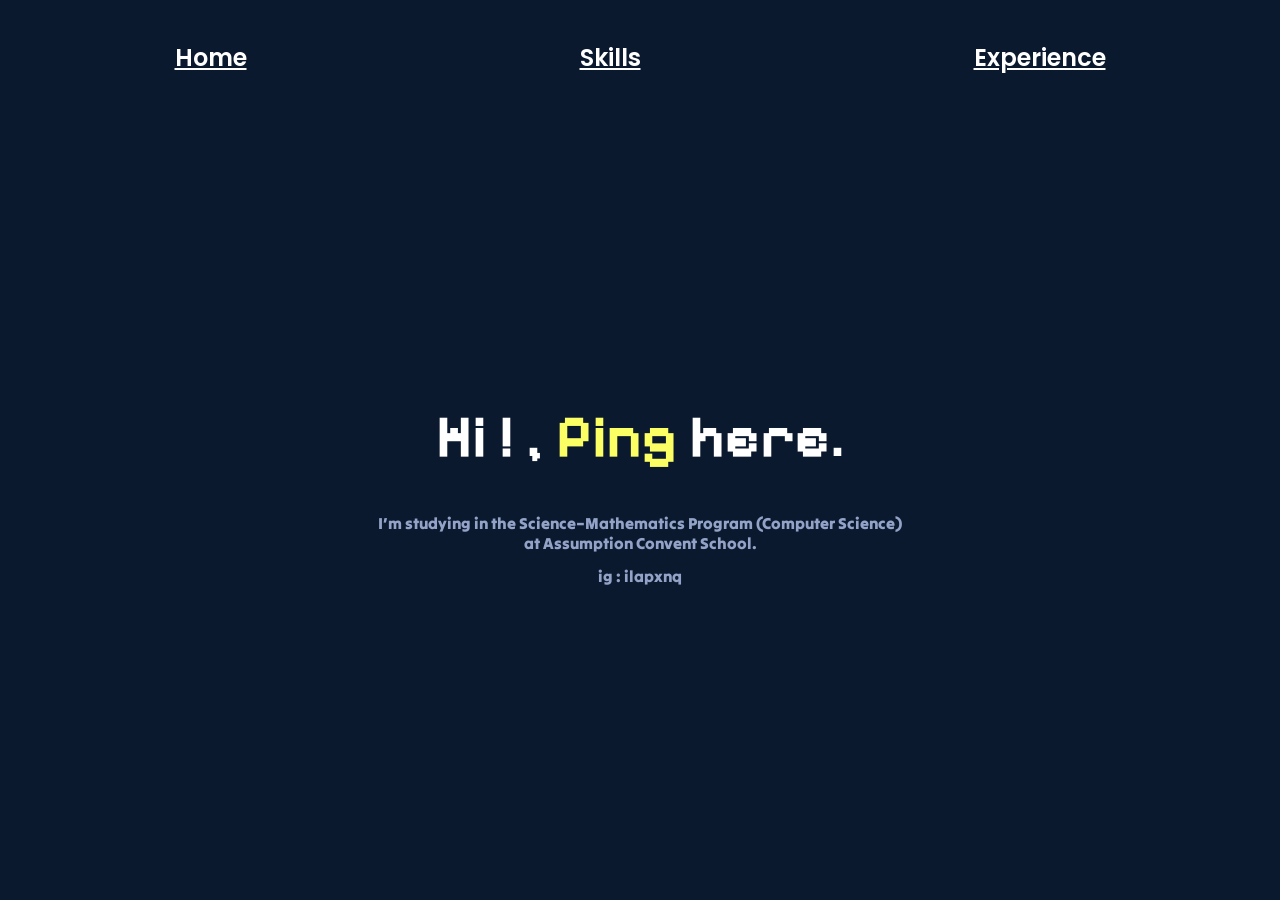
<file: index.html>
<!DOCTYPE html>
<html lang="en">
<head>
  <link rel="stylesheet" href="style.css">
  <link rel="preconnect" href="https://fonts.googleapis.com">
  <link rel="preconnect" href="https://fonts.gstatic.com" crossorigin>
  <link href="https://fonts.googleapis.com/css2?family=Pixelify+Sans:wght@400..700&display=swap" rel="stylesheet">
  <link href="https://fonts.googleapis.com/css2?family=Pixelify+Sans:wght@400..700&family=Tilt+Warp&display=swap" rel="stylesheet">
  <link href="https://fonts.googleapis.com/css2?family=Pixelify+Sans:wght@400..700&family=Poppins:ital,wght@0,100;0,200;0,300;0,400;0,500;0,600;0,700;0,800;0,900;1,100;1,200;1,300;1,400;1,500;1,600;1,700;1,800;1,900&family=Tilt+Warp&display=swap" rel="stylesheet">
  <link href="https://fonts.googleapis.com/css2?family=Kanit:ital,wght@0,100;0,200;0,300;0,400;0,500;0,600;0,700;0,800;0,900;1,100;1,200;1,300;1,400;1,500;1,600;1,700;1,800;1,900&display=swap" rel="stylesheet">
  <meta charset="UTF-8">
  <meta name="viewport" content="width=device-width, initial-scale=1.0">
  <title>i5ayahcp</title>
</head>
<body>
  <nav>
    <div class="Tab_menu">
      <a href="index.html" class="tab">Home</a>
      <a href="skills.html" class="tab">Skills</a>
      <a href="experience.html" class="tab">Experience</a>
    </div>
  </nav>  
  <div id="container1">
    <div class="Home">
      <h1 id="maintext">Hi ! , <span class="name">Ping</span> here.</h1>
      <h2 id="introduchome">I’m studying in the Science–Mathematics Program (Computer Science) <br>at Assumption Convent School.</h2>
      <h2 id="introduchome">ig : ilapxnq</h2>
    </div>
  </div>

    <script type="module" src="./script.js"></script>
</body>
</html>
</file>
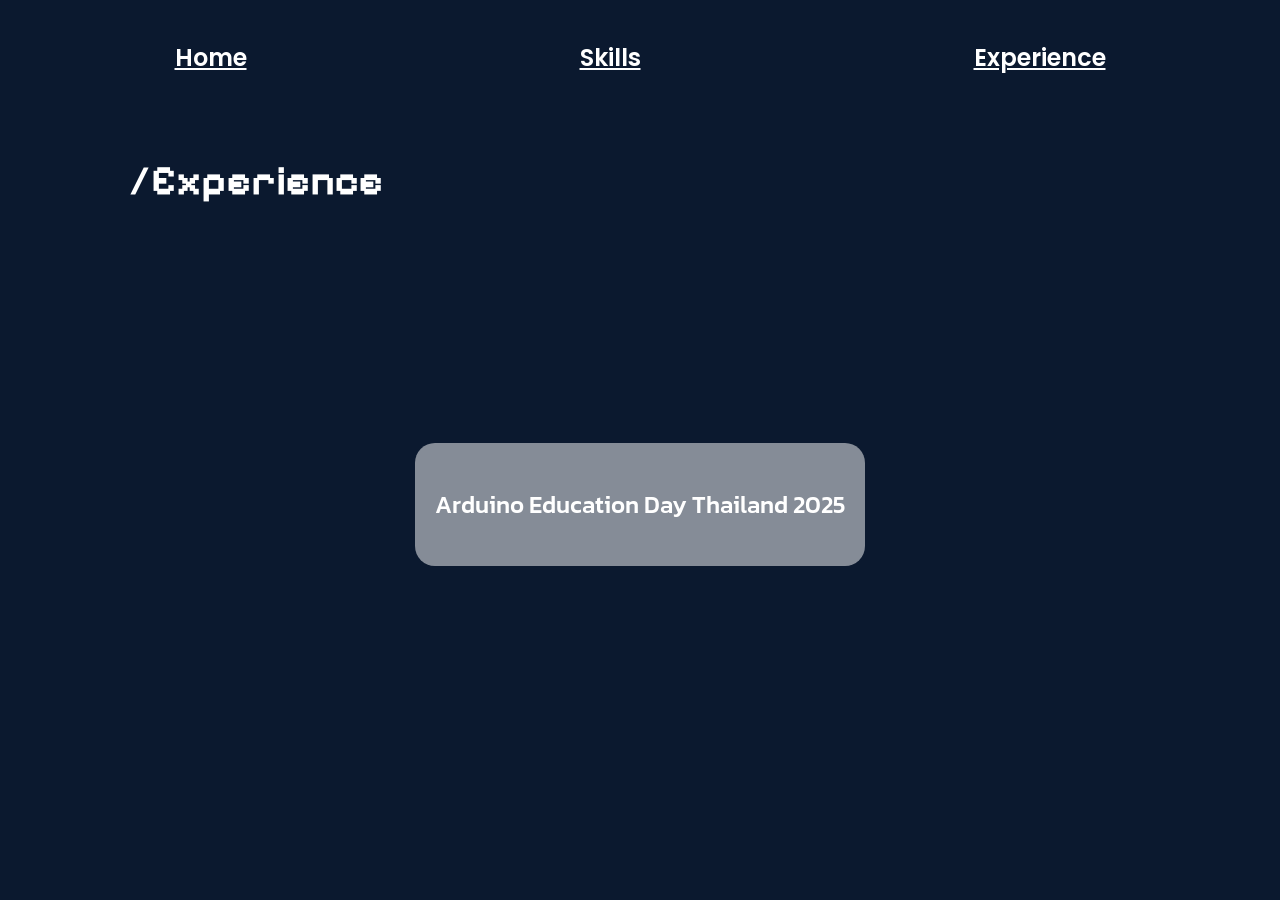
<file: experience.html>
<!DOCTYPE html>
<html lang="en">
<head>
  <link rel="stylesheet" href="style.css">
  <meta charset="UTF-8">
  <meta name="viewport" content="width=device-width, initial-scale=1.0">
  <link href="https://fonts.googleapis.com/css2?family=Pixelify+Sans:wght@400..700&family=Poppins:ital,wght@0,100;0,200;0,300;0,400;0,500;0,600;0,700;0,800;0,900;1,100;1,200;1,300;1,400;1,500;1,600;1,700;1,800;1,900&family=Tilt+Warp&display=swap" rel="stylesheet">
  <link href="https://fonts.googleapis.com/css2?family=Kanit:ital,wght@0,100;0,200;0,300;0,400;0,500;0,600;0,700;0,800;0,900;1,100;1,200;1,300;1,400;1,500;1,600;1,700;1,800;1,900&display=swap" rel="stylesheet">
  <title>Document</title>
</head>
<body>
  <div class="Tab_menu">
    <a href="index.html" class="tab">Home</a>
    <a href="skills.html" class="tab">Skills</a>
    <a href="experience.html" class="tab">Experience</a>
  </div>

  <div class="main head">
    <h1 class="head">/Experience</h1>
  </div>
  <div class="container2" id="xxx">
    <div class="info_div" onclick="alert('TruTaxiQ ระบบรถโดยสารแท๊กซี่ ไร้การทุจริต  โดยใช้ Artificial Intelligence of Things : Champion')">
      <div class="item2">
        <p class="info">Arduino Education Day Thailand 2025</p>
      </div>
    </div>
  </div>




  <script type="module" src="./script.js"></script>
</body>
</html>
</file>
<file: style.css>
body {
  background-color: #0B192F;
}
#maintext {
  color: white;
  font-family: "Pixelify Sans", sans-serif;
  font-size: 60px;
  text-align: center;
}
#introduchome {
  color: #93A3C7;
  font-family: "Tilt Warp", sans-serif;
  font-size: 16px;
  text-align: center;
}
.name {
  color: #FCFF64;
}
#container1 {
  display: flex;
  flex-direction: column;
  justify-content: center;
  height: 90vh;
}
.Tab_menu {
  display: flex;
  justify-content: center;
  flex-direction: row;
  margin-top: 40px;
  justify-content: space-around;
}
.home {
  display: flex;
  justify-content: center;
  align-items: center;
  text-align: center;
}
.tab {
  color: white;
  font-family: "Poppins", sans-serif;
  font-size: 24px;
  font-weight: 600;
}
.tab:hover {
  color: lightskyblue;
}
.head {
  font-family: "Pixelify Sans", sans-serif;
  color: white;
  font-size: 42px;
  margin-left: 60px;
  margin-top: 80px;
}
.mainhead {
  display: flex;
}
.skills-content {
  display: flex;
  justify-content: space-around;
  padding-inline: 60px;
  text-align: center;
  flex-direction: row;
  margin-top: 180px;
  height: 120vh;
}
.texting{
  font-family: "Poppins", sans-serif;
  font-size: 24px;
  color: white;
}
.item1 {
  display: flex;
  flex-direction: column;
}
.image{
  width: 120px;
  height: 140px;
}
.container2{
  width: auto;
  height: 60vh;
  display: flex;
  flex-direction: column;
  justify-content: center;
  align-items: center;
}
.item2 {
  display: flex;
  flex-direction: column;
  background-color: rgb(255,255,255,50%);
  border-radius: 20px

}
.info{
  font-family: "Kanit", sans-serif;
  font-size: 24px;
  color:white;
  text-align: center;
  padding: 20px;
  font-weight: 500;
}
</file>
